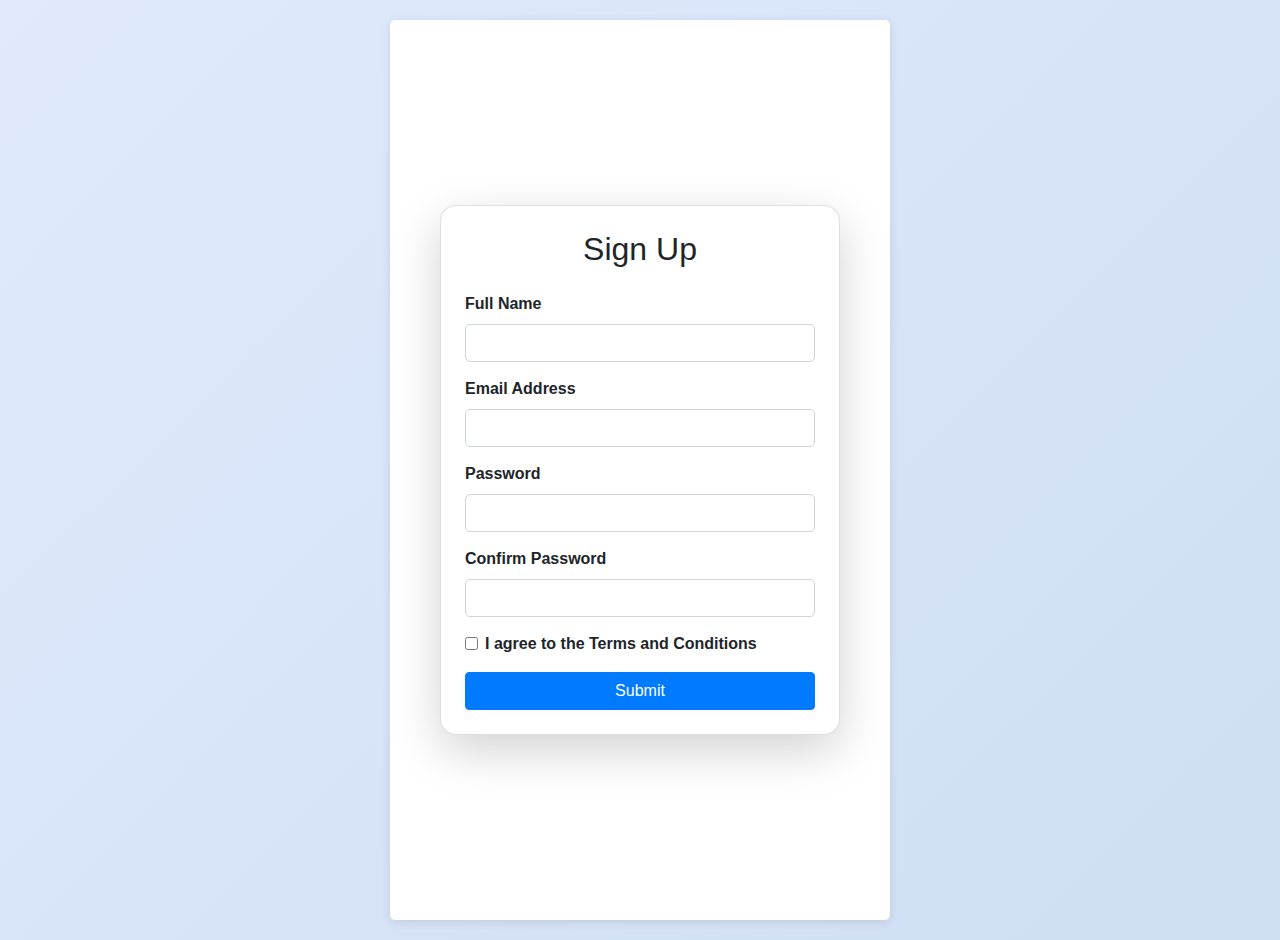
<file: index.html>
<!DOCTYPE html>
<html lang="en">
<head>
    <meta charset="UTF-8">
    <meta name="viewport" content="width=device-width, initial-scale=1.0">
    <title>Sign Up Form</title>
    <link rel="stylesheet" href="https://stackpath.bootstrapcdn.com/bootstrap/4.5.2/css/bootstrap.min.css">
    <link rel="stylesheet" href="css/styles.css">
</head>
<body class="bg-light">
    <div class="container d-flex justify-content-center align-items-center min-vh-100">
        <div class="card shadow-lg p-4" style="width: 100%; max-width: 400px;">
            <h2 class="mb-4 text-center">Sign Up</h2>
            <form id="signupForm" novalidate>
                <div class="form-group">
                    <label for="fullName">Full Name</label>
                    <input type="text" class="form-control" id="fullName" required>
                    <div class="invalid-feedback">Please enter your full name.</div>
                </div>
                <div class="form-group">
                    <label for="email">Email Address</label>
                    <input type="email" class="form-control" id="email" required>
                    <div class="invalid-feedback">Please enter a valid email address.</div>
                </div>
                <div class="form-group">
                    <label for="password">Password</label>
                    <input type="password" class="form-control" id="password" required minlength="6">
                    <div class="invalid-feedback">Password must be at least 6 characters.</div>
                </div>
                <div class="form-group">
                    <label for="confirmPassword">Confirm Password</label>
                    <input type="password" class="form-control" id="confirmPassword" required>
                    <div class="invalid-feedback">Passwords do not match.</div>
                </div>
                <div class="form-group form-check mb-3">
                    <input type="checkbox" class="form-check-input" id="terms" required>
                    <label class="form-check-label" for="terms">I agree to the Terms and Conditions</label>
                    <div class="invalid-feedback">You must agree to the terms.</div>
                </div>
                <button type="submit" class="btn btn-primary btn-block">Submit</button>
            </form>
        </div>
    </div>
    <script src="js/validation.js"></script>
</body>
</html>
</file>
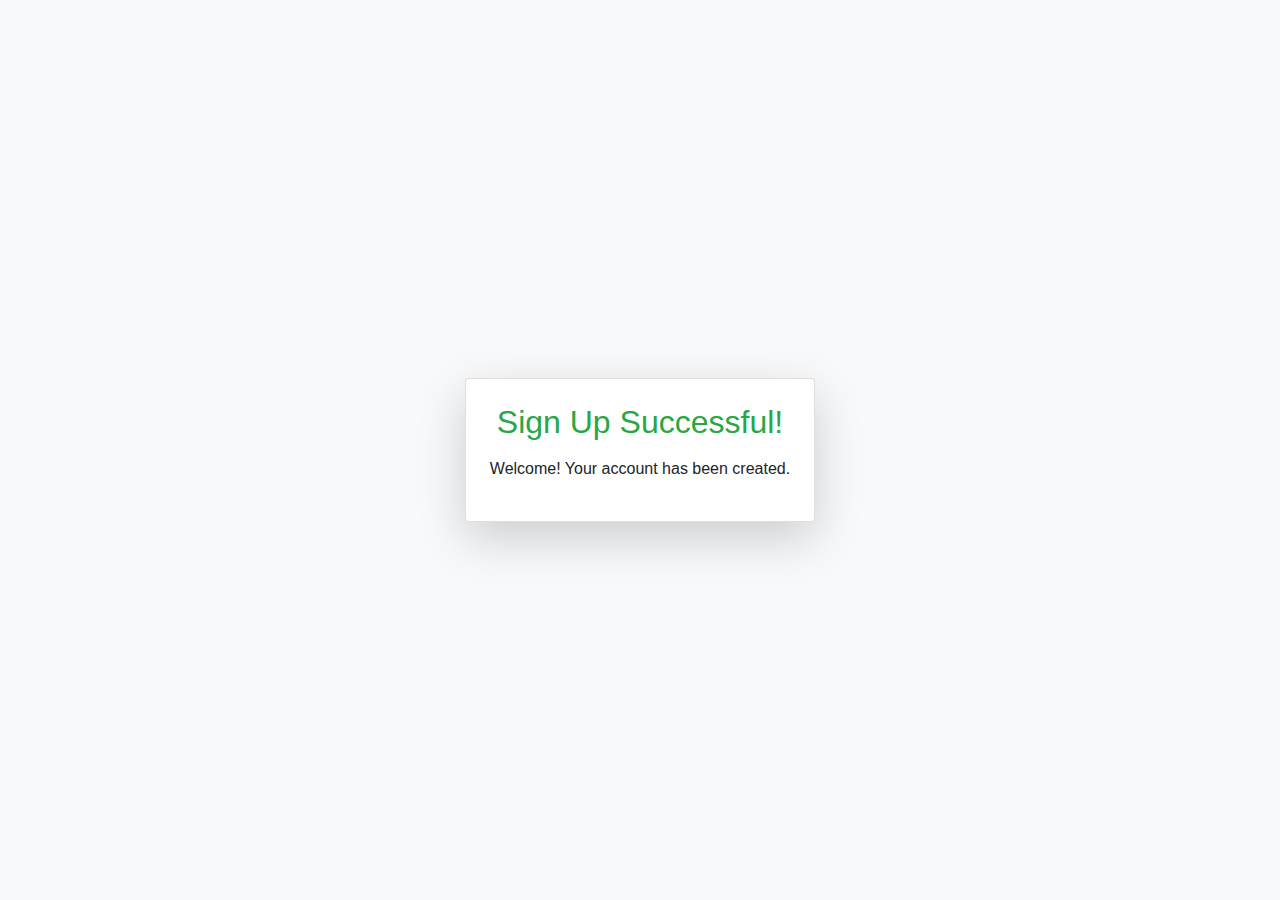
<file: success.html>
<!DOCTYPE html>
<html lang="en">
<head>
    <meta charset="UTF-8">
    <title>Sign Up Success</title>
    <link rel="stylesheet" href="https://stackpath.bootstrapcdn.com/bootstrap/4.5.2/css/bootstrap.min.css">
</head>
<body class="bg-light">
    <div class="container d-flex justify-content-center align-items-center min-vh-100">
        <div class="card shadow-lg p-4 text-center">
            <h2 class="mb-3 text-success">Sign Up Successful!</h2>
            <p>Welcome! Your account has been created.</p>
        </div>
    </div>
</body>
</html>
</file>
<file: css/styles.css>
body {
    font-family: Arial, sans-serif;
    background: linear-gradient(135deg, #e0eafc, #cfdef3);
    margin: 0;
    padding: 20px;
}

.container {
    max-width: 500px;
    margin: auto;
    padding: 20px;
    background-color: #ffffff;
    border-radius: 5px;
    box-shadow: 0 2px 10px rgba(0, 0, 0, 0.1);
}

.card {
    border-radius: 1rem;
}

h2 {
    text-align: center;
    margin-bottom: 20px;
}

.form-group {
    margin-bottom: 15px;
}

label {
    font-weight: bold;
}

input[type="text"],
input[type="email"],
input[type="password"] {
    width: 100%;
    padding: 10px;
    border: 1px solid #ced4da;
    border-radius: 5px;
    transition: border-color 0.3s;
}

input[type="text"]:focus,
input[type="email"]:focus,
input[type="password"]:focus {
    border-color: #80bdff;
    outline: none;
}

.error {
    color: red;
    font-size: 0.9em;
}

button {
    width: 100%;
    padding: 10px;
    background: #4e54c8;
    color: white;
    border: none;
    border-radius: 5px;
    cursor: pointer;
}

button:hover {
    background: #5653e2;
}
</file>
